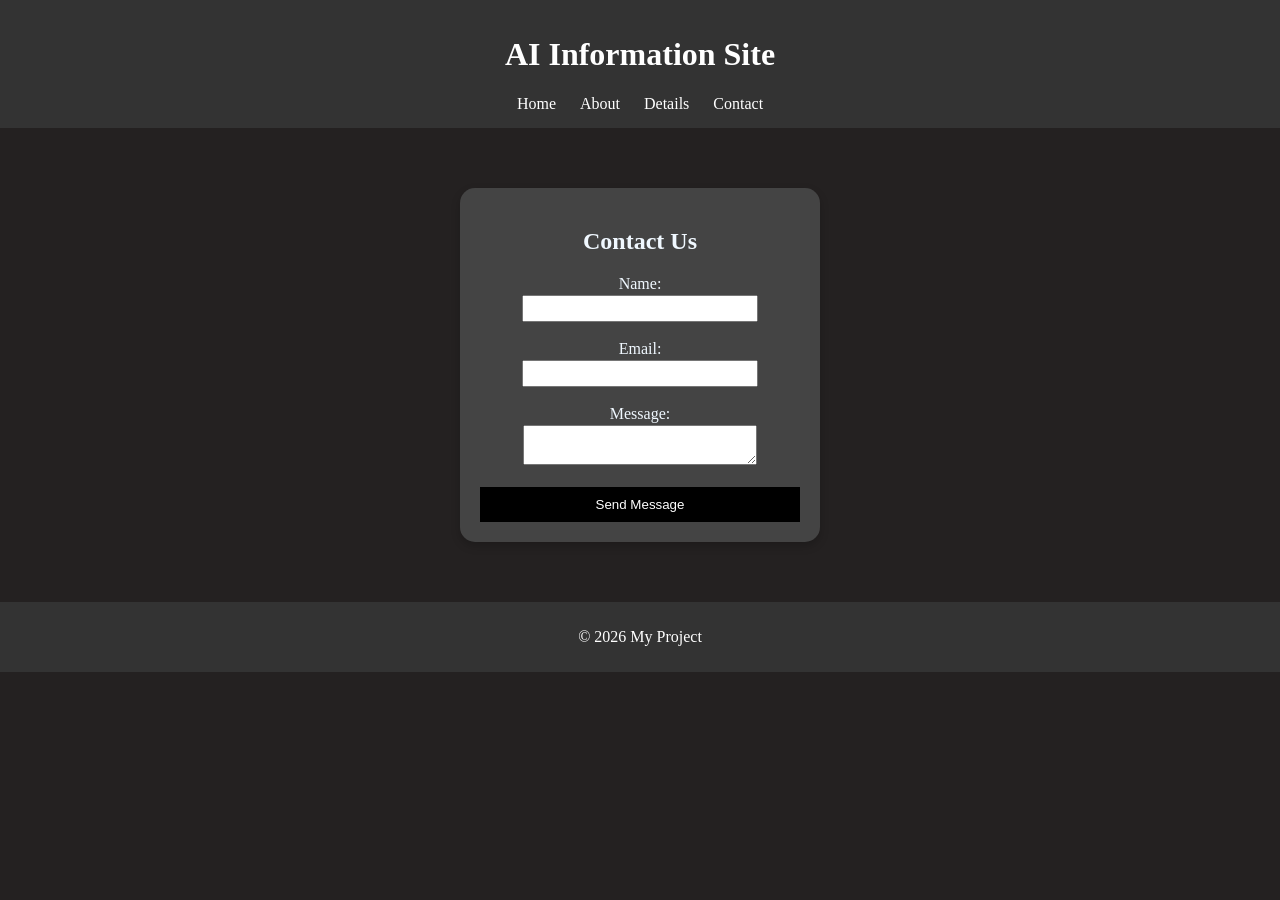
<file: contact.html>
<!DOCTYPE html>
<html lang="en">
<head>
    <title>Contact</title>
    <link rel="stylesheet" href="styles.css">
</head>
<body>

<!-- HEADER + NAVBAR -->
<header>
    <h1>AI Information Site</h1>
    <nav>
        <a href="index.html">Home</a>
        <a href="about.html">About</a>
        <a href="details.html">Details</a>
        <a href="contact.html">Contact</a>
    </nav>
</header>

<!-- MAIN CONTENT -->
<main>

<div class="form-box">
    <form action="https://formsubmit.co/912935dc18b3eb01aaf13e00e9de4f5b" method="POST">

        <h2>Contact Us</h2>

        <!-- Name -->
        <label>Name:</label><br>
        <input type="text" name="name" required ><br><br>

        <!-- Email -->
        <label>Email:</label><br>
        <input type="email" name="email" required ><br><br>

        <!-- Message -->
        <label>Message:</label><br>
        <textarea name="message" required ></textarea><br><br>

        <!-- Redirect to your page -->
        

        <!-- Disable captcha -->
        <input type="hidden" name="_captcha" value="false">

        <!-- Anti-spam -->
        <input type="text" name="_honey" style="display:none">

        <button type="submit">Send Message</button>

    </form>
</div>

</main>

<!-- FOOTER -->
<footer>
    <p>© 2026 My Project</p>
</footer>

</body>
</html>
</file>
<file: styles.css>
body {
    font-family: cursive;
    margin: 0;
    padding: 0;
    color: aliceblue;
    background-color: #242121;
    text-align: center;
}

header {
    background-color: #333;
    color: white;
    padding: 15px;
    text-align: center;
}

nav a {
    color: white;
    margin: 10px;
    text-decoration: none;
}

nav a:hover {
    text-decoration: underline;
}

main {
    padding: 20px;
}

footer {
    background-color: #333;
    color: white;
    text-align: center;
    padding: 10px;
}
.img-box {
    background-color: #e0e0e0;   /* rectangle background */
    padding: 15px;               /* space around image */
    border-radius: 15px;         /* rounded corners */
    width: fit-content;
    box-align: center;
}

.img-box img {
    width: 400px;
    border-radius: 10px;         /* round image corners */
}
.img-box {
    background-color: rgb(84, 84, 84);
    padding: 15px;
    border-radius: 15px;
    width: fit-content;
    box-shadow: 0 4px 10px rgba(0,0,0,0.2);
    box-align: center;
}
.img-box {
    margin: 20px auto;
    text-align: center;
}
.form-box {
    background: rgb(68, 68, 68);
    padding: 20px;
    border-radius: 15px;
    width: 320px;
    margin: 40px auto;
    box-shadow: 0 4px 10px rgba(0,0,0,0.2);
    text-align: center;
}

input, textarea {
    width: 70%;
    padding: 4px;
    margin-top: 2px;
}

button {
    background: #000000;
    color: rgb(255, 255, 255);
    padding: 10px;
    border: none;
    cursor: pointer;
    width: 100%;
}

button:hover {
    background: #595858;
}
</file>
